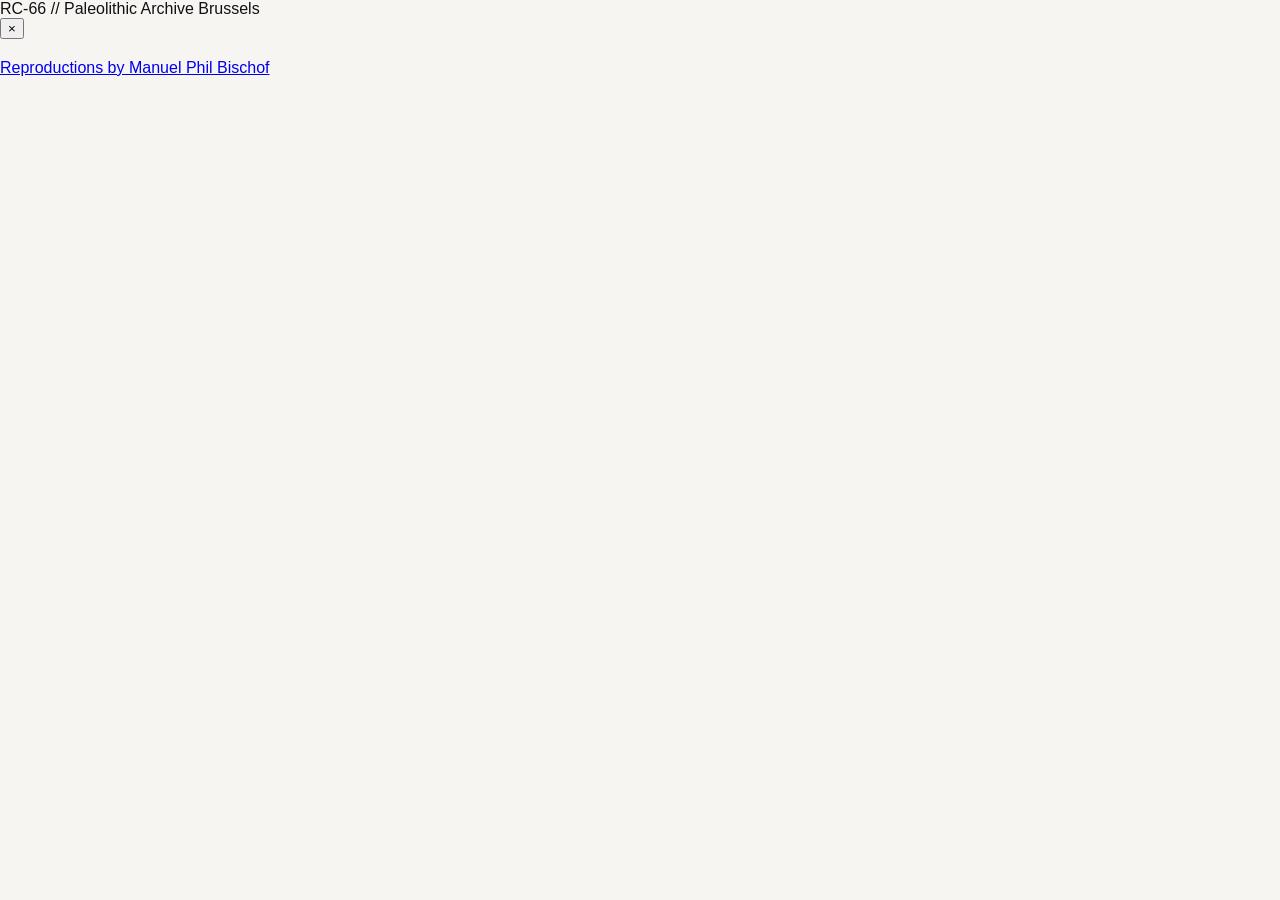
<file: index2.html>
<!DOCTYPE html>
<html lang="en">
<head>

  <meta charset="UTF-8">
  <meta name="viewport" content="width=device-width, initial-scale=1.0">

  <title>RC-66</title>

  <link
    rel="preconnect"
    href="https://fonts.googleapis.com">

  <link
    rel="preconnect"
    href="https://fonts.gstatic.com"
    crossorigin>

  <link
    href="https://fonts.googleapis.com/css2?family=IBM+Plex+Mono:wght@300;400&display=swap"
    rel="stylesheet">

  <link rel="stylesheet" href="style.css">

</head>
<body>
  <div class="museum-title">
 RC-66 // Paleolithic Archive Brussels
</div>

  <div class="overlay"></div>

<div class="icons" id="iconsContainer"></div>

  <div id="popup" class="popup hidden">

    <div class="popup-box">

      <button class="close" onclick="closeInfo()">×</button>

      <h2 id="title"></h2>
      <div class="popup-line"></div>

      <p id="description"></p>

    </div>

  </div>
<a
  class="credit"
  href="https://www.instagram.com/manuel.phil.bischof/"
  target="_blank">

  Reproductions by Manuel Phil Bischof

</a>
  
  <script src="script.js"></script>

</body>
</html>
</file>
<file: style.css>
body{
  margin:0;
  font-family:Arial, Helvetica, sans-serif;
  background:#f7f5f2;
  color:#111;
}



/* HEADER */

.topbar{
  display:flex;
  justify-content:space-between;
  align-items:flex-start;
  padding:22px 34px;
  background:white;
  border-bottom:1px solid #e2e2e2;
}

.title h1{
  margin:0;
  font-size:24px;
  font-weight:600;
  letter-spacing:-0.5px;
}

.title p{
  margin-top:4px;
  font-size:12px;
  color:#777;
}

.menu{
  display:flex;
  gap:20px;
  font-size:13px;
  color:#666;
}


/* MAIN */

.hero-europeana{
  padding:34px;
}

.europeana-title small{
  font-size:11px;
  color:#888;
  letter-spacing:1px;
}

.europeana-title h2{
  margin-top:8px;
  margin-bottom:28px;
  font-size:42px;
  font-weight:500;
  letter-spacing:-1px;
}



/* SEARCH */

.search-container{
  display:flex;
  gap:10px;
  margin-bottom:24px;
}

.search-container input{
  flex:1;
  height:52px;
  border:1px solid #d8d8d8;
  background:white;
  padding:0 18px;
  font-size:15px;
}

.search-container button{
  border:none;
  background:#111;
  color:white;
  padding:0 22px;
  font-size:14px;
  cursor:pointer;
}



/* FILTERS */

.filter-row{
  display:flex;
  gap:10px;
  flex-wrap:wrap;
  margin-bottom:34px;
}

.filter-row span{
  border:1px solid #d9d9d9;
  padding:8px 12px;
  font-size:12px;
  background:white;
}



/* GRID */

.archive-results-grid{
  display:grid;
  grid-template-columns:repeat(auto-fill,minmax(280px,1fr));
  gap:18px;
}



/* CARD */

.result-card{
  background:white;
  border:1px solid #e3e3e3;
  cursor:pointer;
  transition:0.2s ease;
}

.result-image{
  width:100%;
  height:190px;
  background-size:cover;
  background-position:center;
}

.result-image img{
  width:100%;
  height:100%;
  object-fit:cover;
  display:block;
  
.result-image img.contain-image{
  object-fit:contain;
  padding:12px;

}
}

.result-content{
  padding:16px;
}

.result-content small{
  font-size:10px;
  letter-spacing:1px;
  text-transform:uppercase;
  color:#888;
}

.result-content h4{
  margin-top:10px;
  margin-bottom:10px;
  font-size:20px;
  font-weight:500;
}

.result-content p{
  margin:0;
  color:#555;
  line-height:1.5;
  font-size:14px;
}



/* POPUPS */

.popup-overlay{
  position:fixed;
  inset:0;
  background:rgba(0,0,0,0.72);
  display:none;
  justify-content:center;
  align-items:center;
  z-index:999;
  padding:30px;
}

.popup-window{
  width:100%;
  max-width:1200px;
  background:white;
  max-height:90vh;
  overflow-y:auto;
  position:relative;
}

.popup-grid{
  display:grid;
  grid-template-columns:1.1fr 1fr;
}

.popup-image img{
  width:100%;
  height:100%;
  object-fit:cover;
  display:block;
}

.popup-content{
  padding:42px;
}

.popup-content small{
  font-size:11px;
  letter-spacing:1px;
  text-transform:uppercase;
  color:#777;
}

.popup-content h2{
  margin-top:10px;
  margin-bottom:26px;
  font-size:38px;
  font-weight:500;
  line-height:1.1;
}

.popup-meta{
  display:flex;
  gap:34px;
  margin-bottom:26px;
}

.popup-meta span{
  display:block;
  font-size:11px;
  color:#777;
  margin-bottom:4px;
}

.popup-meta strong{
  font-size:13px;
  font-weight:600;
}

.popup-content p{
  font-size:15px;
  line-height:1.75;
  color:#444;
  margin-bottom:20px;
}



/* CLOSE */

.close-popup{
  position:absolute;
  top:16px;
  right:16px;
  width:36px;
  height:36px;
  border:none;
  background:#111;
  color:white;
  cursor:pointer;
  font-size:20px;
}

.conflict-layout{
  padding:34px;
}

.conflict-grid{
  display:grid;
  grid-template-columns:280px 1fr;
  gap:28px;
}

.case-sidebar{
  background:white;
  border:1px solid #e3e3e3;
  padding:20px;
}

.sidebar-title{
  font-size:12px;
  text-transform:uppercase;
  color:#777;
  margin-bottom:18px;
}

.case-item{
  padding:14px 0;
  border-bottom:1px solid #ececec;
}

.case-item strong{
  display:block;
  margin-bottom:4px;
}

.case-item p{
  margin:0;
  font-size:14px;
  color:#555;
}

.conflict-main{
  background:white;
  border:1px solid #e3e3e3;
  padding:28px;
}

.positions-grid{
  display:grid;
  grid-template-columns:repeat(auto-fit,minmax(220px,1fr));
  gap:18px;
  margin-top:24px;
}

.position-card{
  border:1px solid #ececec;
  padding:18px;
  background:#fafafa;
}

.voice-role{
  font-size:11px;
  text-transform:uppercase;
  color:#777;
  margin-bottom:10px;
}
.section-title{
  margin-bottom:28px;
}

.section-title h3{
  margin:0;
  font-size:34px;
  font-weight:500;
  letter-spacing:-0.5px;
}

.section-title span{
  display:block;
  margin-top:6px;
  font-size:13px;
  color:#777;
}


.result-image{
  width:100%;
  height:190px;
  background-color:#333738; /* change this color */
  display:flex;
  align-items:center;
  justify-content:center;
}

/* FULLSCREEN IMAGE VIEW */
.image-fullscreen {
  position: fixed;
  inset: 0;
  background: rgba(0,0,0,0.9);
  display: none;
  justify-content: center;
  align-items: center;
  z-index: 2000;
  cursor: zoom-out;
}

.image-fullscreen img {
  max-width: 90%;
  max-height: 90%;
  object-fit: contain;
}

.site-footer{
  padding:40px 34px;
  text-align:center;
  font-size:12px;
  color:#777;
  background:#f7f5f2;
  border-top:1px solid #e2e2e2;
  margin-top:60px;
}

.site-footer a{
  color:#6e0f1f;
  text-decoration:none;
  border-bottom:1px solid #ccc;
  transition:0.2s ease;
}

.site-footer a:hover{
  color:#6e0f1f;
  border-bottom:1px solid #111;
}
/* MOBILE */

@media(max-width:900px){

  .topbar{
    flex-direction:column;
    gap:18px;
  }

  .popup-grid{
    grid-template-columns:1fr;
  }

  .popup-content{
    padding:28px;
  }

  /* TWO COLUMNS ON MOBILE */
  .archive-results-grid{
    grid-template-columns:repeat(2,1fr);
    gap:12px;
  }

  /* FIX CARD WIDTH */
  .result-card{
    min-width:0;
  }

  .result-content h4{
    font-size:16px;
  }

  .result-content p{
    font-size:12px;
    line-height:1.4;
  }

  /* FIX CASE FILE SECTION */
  .conflict-grid{
    grid-template-columns:1fr;
  }

  .case-sidebar{
    width:100%;
    box-sizing:border-box;
  }

  .conflict-main{
    width:100%;
    box-sizing:border-box;
  }

    .result-image{
    height:auto;
    aspect-ratio:1/1;
 }
    .filter-row{
    display:none;

  }
  
.contain-image{
  object-fit:contain !important;
  padding:12px;
}

}
</file>
